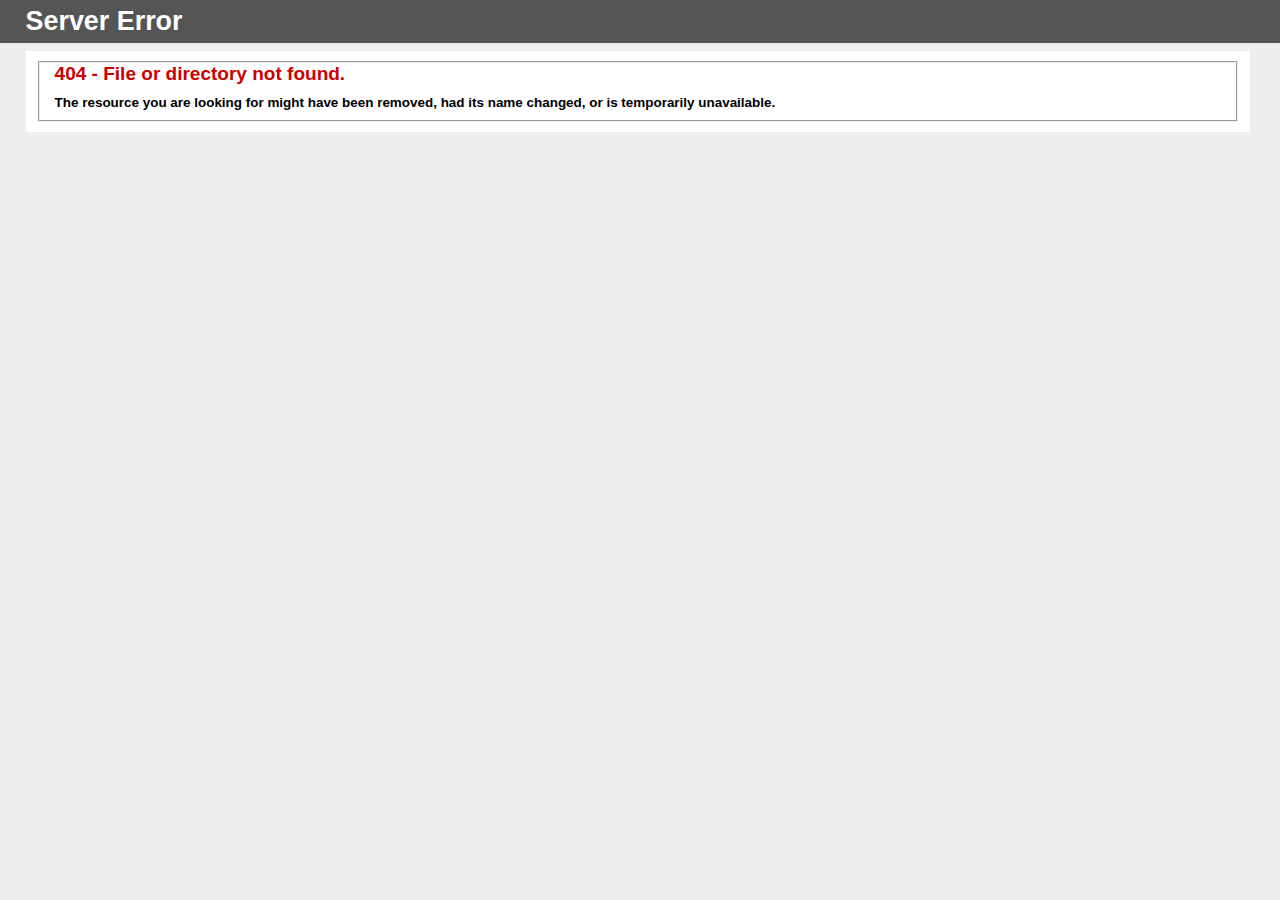
<file: apple-touch-icon.html>
<!DOCTYPE html PUBLIC "-//W3C//DTD XHTML 1.0 Strict//EN" "http://www.w3.org/TR/xhtml1/DTD/xhtml1-strict.dtd">
<html xmlns="http://www.w3.org/1999/xhtml">
<head>
<meta http-equiv="Content-Type" content="text/html; charset=iso-8859-1"/>
<title>404 - File or directory not found.</title>
<style type="text/css">
<!--
body{margin:0;font-size:.7em;font-family:Verdana, Arial, Helvetica, sans-serif;background:#EEEEEE;}
fieldset{padding:0 15px 10px 15px;} 
h1{font-size:2.4em;margin:0;color:#FFF;}
h2{font-size:1.7em;margin:0;color:#CC0000;} 
h3{font-size:1.2em;margin:10px 0 0 0;color:#000000;} 
#header{width:96%;margin:0 0 0 0;padding:6px 2% 6px 2%;font-family:"trebuchet MS", Verdana, sans-serif;color:#FFF;
background-color:#555555;}
#content{margin:0 0 0 2%;position:relative;}
.content-container{background:#FFF;width:96%;margin-top:8px;padding:10px;position:relative;}
-->
</style>
</head>
<body>
<div id="header"><h1>Server Error</h1></div>
<div id="content">
 <div class="content-container"><fieldset>
  <h2>404 - File or directory not found.</h2>
  <h3>The resource you are looking for might have been removed, had its name changed, or is temporarily unavailable.</h3>
 </fieldset></div>
</div>
</body>
</html>
</file>
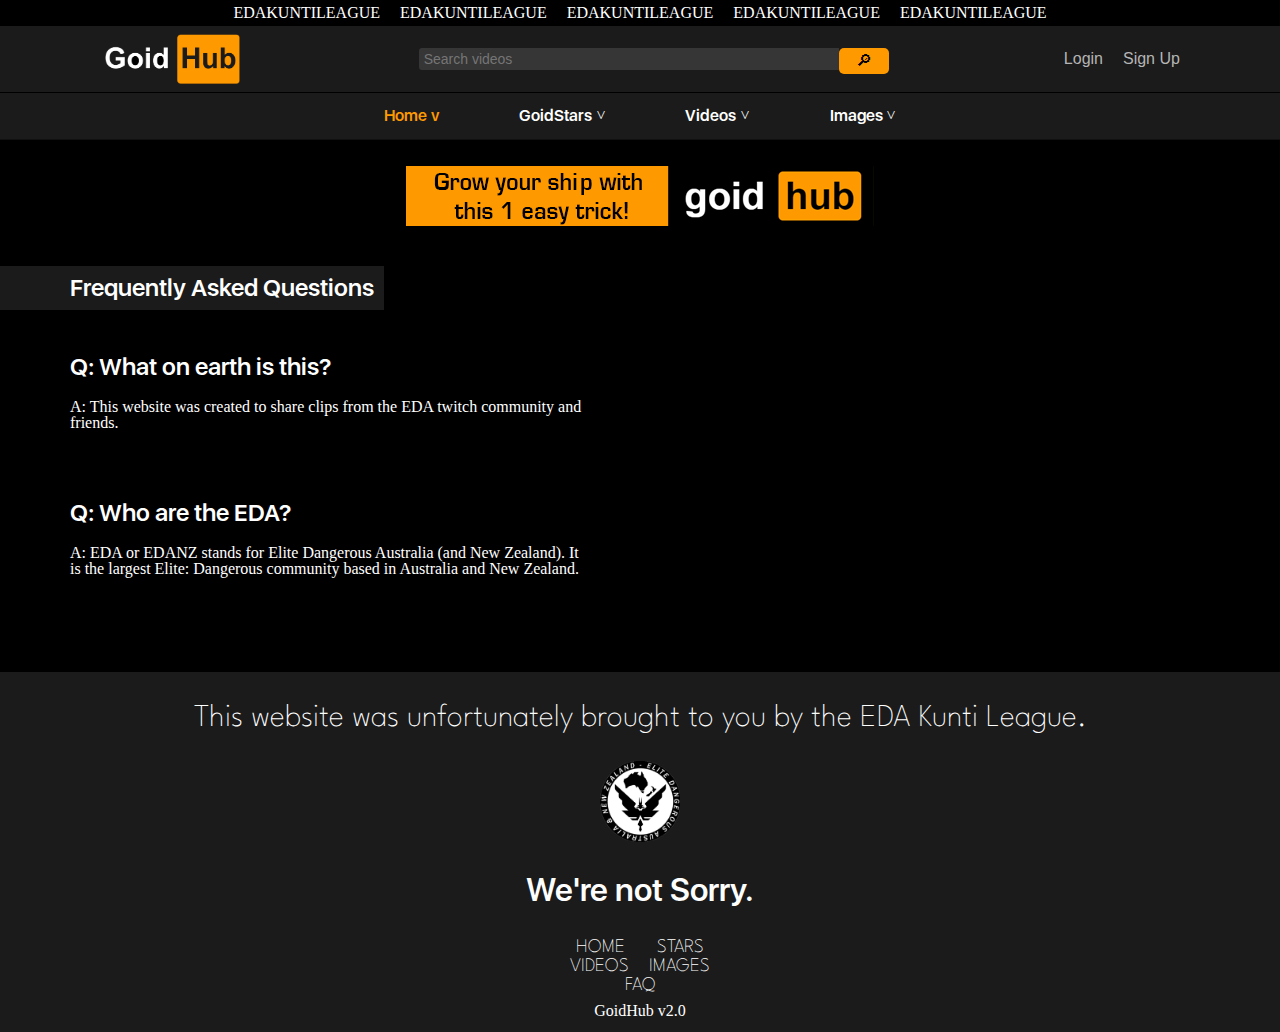
<file: FAQ.html>
<html lang="en">
  <head>
    <title>GoidHub</title>

    <meta charset="utf-8">
    <meta name="viewport" content="width=device-width, initial-scale=1">
    <meta name="description" content="For all your goid action.">
    <meta name="author" content="SitePoint">
    <meta property="og:title" content="GoidHub">
    <meta property="og:type" content="website">
    <meta property="og:url" content="index.html">
    <meta property="og:description" content="For all your goid action.">
    <meta property="og:image" content="media/images/goidhublogo.png">

    <link rel="icon" href="media/images/icon.ico">
    <link rel="apple-touch-icon" href="apple-touch-icon.html">
    <script src="js/script.js"></script>
    <link rel="stylesheet" href="css/stylesdefault.css?v=1.0">
  </head>
  <body>
    <header>
      <div class="thinbanner">
        <div class="bannerblk">
          <p>EDAKUNTILEAGUE</p>
          <p>EDAKUNTILEAGUE</p>
          <p>EDAKUNTILEAGUE</p>
          <p>EDAKUNTILEAGUE</p>
          <p>EDAKUNTILEAGUE</p>
        </div>
      </div>
      <div id="row1">
        <button id="mmbutton" onclick="myFunction()">
          <h3>≡
        </h3></button>
        <a href="index.html"><img id="logo" src="media/images/goidhublogo.png" height="50px"></a>
        <div id="searchBarContainer">
          <label for="search">
            <input id="searchInput" type="text" value="" placeholder="Search videos" maxlength="100">
          </label>
          <div class="orangeButton">🔎︎</div>
        </div>
        <div class="loginsignup">
          <p id="lgn">Login</p>
          <p id="lgn">Sign Up</p>
        </div>
      </div>
      <div id="row2">
        <ul class="topbar">
          <li> <a class="active">Home v</a></li>
          <li> <a href="goidstars.html">GoidStars  ˅</a></li>
          <li> <a href="videos.html">Videos  ˅</a></li>
          <li> <a href="images.html">Images  ˅</a></li>
        </ul>
      </div>
      <div id="mmdrop">
        <a href="index.html" class="mmdroprow">
          <h2>All Videos</h2>
        </a>
        <a href="goidstars.html" class="mmdroprow">
          <h2>GoidStars</h2>
        </a>
      </div>

    </header>
    <center>
      <br>


      <div class="banner">
        <div class="w3-content w3-section" style="max-width:468px">
          <img class="mySlides" src="media/images/banners/GH_banner_1.png" style="width: 100%; display: none;">
          <img class="mySlides" src="media/images/banners/GH_banner_2.png" style="width: 100%; display: none;">
          <img class="mySlides" src="media/images/banners/GH_banner_3.png" style="width: 100%; display: none;">
          <img class="mySlides" src="media/images/banners/GH_banner_4.png" style="width: 100%; display: none;">
          <img class="mySlides" src="media/images/banners/GH_banner_5.png" style="width: 100%; display: none;">
          <img class="mySlides" src="media/images/banners/GH_banner_6.png" style="width: 100%; display: none;">
          <img class="mySlides" src="media/images/banners/GH_banner_7.png" style="width: 100%; display: none;">
          <img class="mySlides" src="media/images/banners/GH_banner_8.png" style="width: 100%; display: none;">
          <img class="mySlides" src="media/images/banners/GH_banner_9.png" style="width: 100%; display: none;">
          <img class="mySlides" src="media/images/banners/GH_banner_10.png" style="width: 100%; display: none;">
          <img class="mySlides" src="media/images/banners/GH_banner_11.png" style="width: 100%; display: none;">
          <img class="mySlides" src="media/images/banners/GH_banner_12.png" style="width: 100%; display: none;">
          <img class="mySlides" src="media/images/banners/GH_banner_13.png" style="width: 100%; display: none;">
          <img class="mySlides" src="media/images/banners/GH_banner_14.png" style="width: 100%; display: none;">
          <img class="mySlides" src="media/images/banners/GH_banner_1.png" style="width: 100%; display: none;">
          <img class="mySlides" src="media/images/banners/GH_banner_1.png" style="width: 100%; display: block;">
        </div> <!-- Changing Banner -->
      </div>
      <script id="bannerscript">
        var myIndex = 0;
        carousel();

        function carousel() {
          var i;
          var x = document.getElementsByClassName("mySlides");
          for (i = 0; i < x.length; i++) {
            x[i].style.display = "none";
          }
          myIndex++;
          if (myIndex > x.length) {myIndex = 1}
          x[myIndex-1].style.display = "block";
          setTimeout(carousel, 2000); // Change image every 2 seconds
        }
      </script>

      <div class="shelf" id="FAQshelf">
        <h1> Frequently Asked Questions </h1>
        <div class="question">
          <h2>Q: What on earth is this? </h2>
          <p>A: This website was created to share clips from the EDA twitch community and friends.</p>
        </div>
        <div class="question">
          <h2>Q: Who are the EDA? </h2>
          <p>A: EDA or EDANZ stands for Elite Dangerous Australia (and New Zealand). It is the largest Elite: Dangerous community based in Australia and New Zealand.</p>
        </div>
      </div>

      <div class="footer">
        <h2>This website was unfortunately brought to you by the EDA Kunti League.</h2>
        <img src="media/images/edaroundel.png" alt="" id="roundel">
        <h3>We're not Sorry.</h3>
        <div class="footcol">
          <div class="footrow">
            <a href="index.html">HOME</a>
            <a href="goidstars.html">STARS</a>
          </div>
          <div class="footrow">
            <a href="videos.html">VIDEOS</a>
            <a href="images.html">IMAGES</a>
          </div>
          <div class="footrow">
            <a href="faq.html">FAQ</a>
          </div>
        </div>

        <p id="deskver">GoidHub v2.0</p>
        <p id="mobiver">GoidHub Mobile v1.0</p>
      </div>
    </center>

  </body>
</html>
</file>
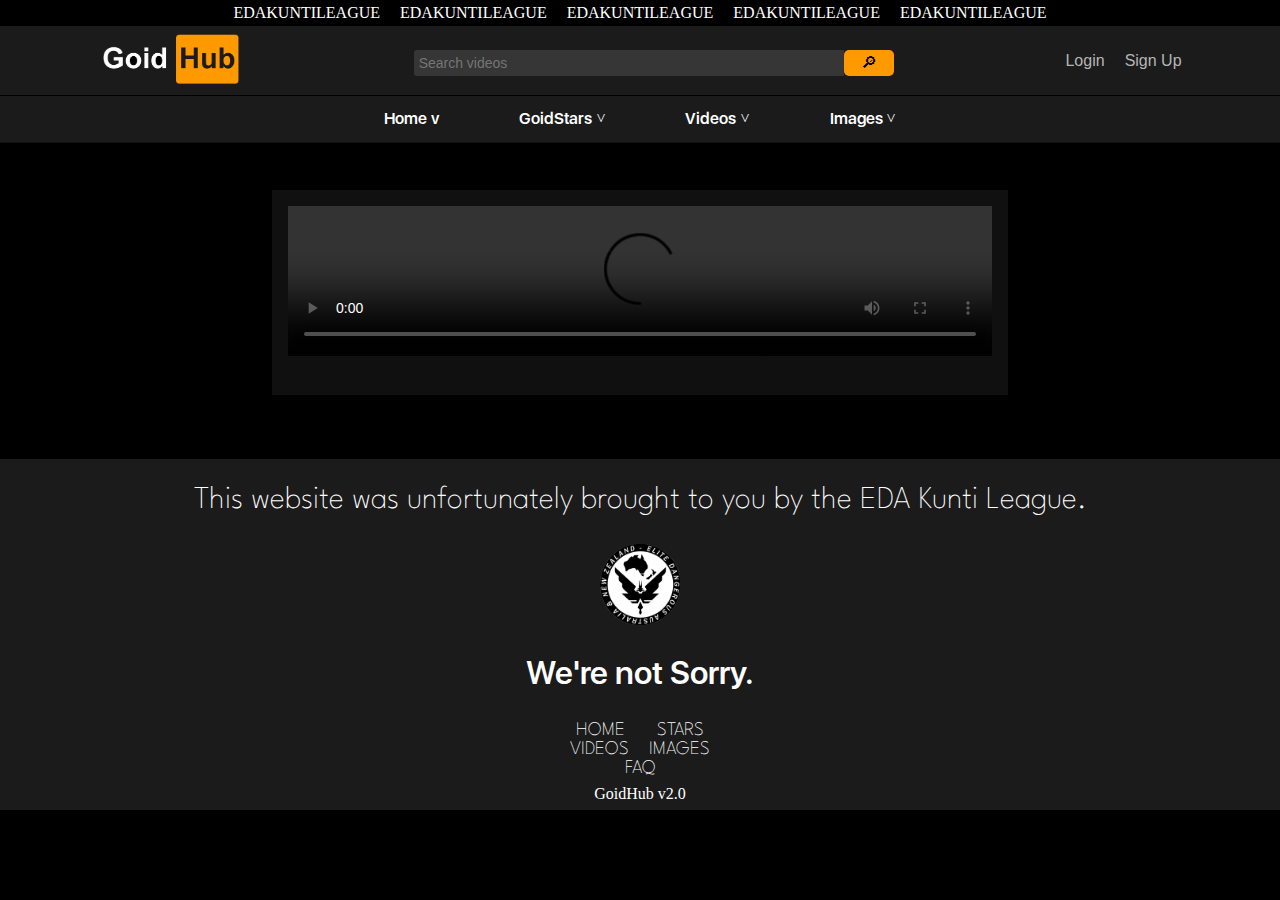
<file: open.html>
<!doctype html>

<html lang="en" >
<head>
  <title>GoidHub</title>

  <meta charset="utf-8">
  <meta name="viewport" content="width=device-width, initial-scale=1">
  <meta name="description" content="For all your goid action.">
  <meta name="author" content="SitePoint">
  <meta property="og:title" content="GoidHub">
  <meta property="og:type" content="website">
  <meta property="og:url" content="index.html">
  <meta property="og:description" content="For all your goid action.">
  <meta property="og:image" content="media/images/goidhublogo.png">

  <link rel="icon" href="media/images/icon.ico">
  <link rel="apple-touch-icon" href="apple-touch-icon.html">
  <script src="js/script.js"></script>
  <link rel="stylesheet" href="css/stylesdefault.css?v=1.0">
</head>

<body onload="pollBase()">
  <header>
    <div class="thinbanner">
      <div class="bannerblk">
        <p>EDAKUNTILEAGUE</p>
        <p>EDAKUNTILEAGUE</p>
        <p>EDAKUNTILEAGUE</p>
        <p>EDAKUNTILEAGUE</p>
        <p>EDAKUNTILEAGUE</p>
      </div>
    </div>
    <div id="row1">
      <button id="mmbutton" onclick="myFunction()">
        <h3>≡
      </button>
      <a href="index.html"><img id="logo" src="media/images/goidhublogo.png" height="50px"></a>
      <div id="searchBarContainer">
        <label for="search">
          <input id="searchInput" type="text" value="" placeholder="Search videos" maxlength="100">
        </label>
        <div class="orangeButton">🔎︎</div>
      </div>
      <div class="loginsignup">
        <p id="lgn">Login</p>
        <p id="lgn">Sign Up</p>
      </div>
    </div>
    <div id="row2">
      <ul class="topbar">
        <Li> <a href="index.html">Home v</a></Li>
        <Li> <a href="goidstars.html">GoidStars  ˅</a></Li>
        <Li> <a href="videos.html">Videos  ˅</a></Li>
        <Li> <a href="images.html">Images  ˅</a></Li>
      </ul>
    </div>
    <div id="mmdrop">
      <a href="index.html" class="mmdroprow">
        <h2>All Videos</h2>
      </a>
      <a href="goidstars.html" class="mmdroprow">
        <h2>GoidStars</h2>
      </a>
    </div>

  </header>
  <center>
          <section id="vid" class="tabcontent" style="display: block;">
            <div class="product">
              <video id="videocontainer" controls>
                <source id="video" src="" type="video/mp4">
                Your browser does not support the video tag.
              </video>
              <h2 id="title"> </h2>

              <div class="author" id="zorba" style="display: none;" onclick="window.location.href='https://www.twitch.tv/cmdrzorbadundee';">
                <div class="image-cropper">
                  <img src="media/images/prof/zorba.png" alt="">
                </div>
                <div class="accolades">
                  <p>CMDRZorbaDundee</p>
                  <p class="verified">✔  Verified</p>
                </div>
              </div>

              <div class="author" id="lambert" style="display: none;" onclick="window.location.href='https://www.twitch.tv/nick_lambert';">
                <div class="image-cropper">
                  <img src="media/images/prof/nick.png" alt="">
                </div>
                <div class="accolades">
                  <p>Nick_Lambert</p>
                  <p class="verified">✔  Verified</p>
                </div>
              </div>

              <div class="author" id="chicken" style="display: none;" onclick="window.location.href='https://www.twitch.tv/super_chicken';">
                <div class="image-cropper">
                  <img src="media/images/prof/chicken.png" alt="">
                </div>
                <div class="accolades">
                  <p>Super_Chicken</p>
                  <p class="verified">✔  Verified</p>
                </div>
              </div>

              <div class="author" id="syphon" style="display: none;" onclick="window.location.href='https://www.twitch.tv/syphondex';">
                <div class="image-cropper">
                  <img src="media/images/prof/syphondex.png" alt="">
                </div>
                <div class="accolades">
                  <p>Syphondex</p>
                  <p class="verified">✔  Verified</p>
                </div>
              </div>

            </div>
          </section>
          <div class="footer">
            <h2>This website was unfortunately brought to you by the EDA Kunti League.</h2>
            <img src="media/images/edaroundel.png" alt="" id="roundel">
            <h3>We're not Sorry.</h3>
            <div class="footcol">
              <div class="footrow">
                <a href="index.html">HOME</a>
                <a href="goidstars.html">STARS</a>
              </div>
              <div class="footrow">
                <a href="videos.html">VIDEOS</a>
                <a href="images.html">IMAGES</a>
              </div>
              <div class="footrow">
                <a href="faq.html">FAQ</a>
              </div>
            </div>

            <p id="deskver">GoidHub v2.0</p>
            <p id="mobiver">GoidHub Mobile v1.0</p>
          </div>
    </center>
  </body>
</html>
</file>
<file: css/stylesdefault.css>
.tabcontent {
  overflow: hidden;
  display: none;
  margin:auto;
  margin-bottom: 64px;
  background: #101010;
  border: 1em solid #101010;
  border-radius:  0px;
  width: 55%;
  margin-top: 80px;
}

div.footer {
  height:40%;
  background-color: #1b1b1b;
  display: flex;
  flex-direction: column;
  justify-content: center;
  align-items: center;
  flex-wrap: wrap;
  align-self: flex-end;
}

div.footer h2 {

  font-family: 'League Spartan', sans-serif;
  font-weight: 150;
  font-size: 2em;
}


.footer a {
  font-size: 1.2em;
  font-family: 'League Spartan', sans-serif;
  color: white;
  text-decoration: none;
}

.footer a:hover {
  text-decoration: underline;
}

.footer p {
  padding: 0.5em;
}

.footcol {
  display: flex;
  flex-direction: column;
  justify-content: space-between;
  width: 160px;
}

.footrow {
  width: 100%;
  display: flex;
  flex-direction: row;
  justify-content: space-around;
  align-items: stretch;
}

#mobiver {
  display: none;
}

#roundel {
  width: 80.6px;
}

.tabcontent h2 {
  text-align: left;
  cursor: pointer;
}

.tabcontent h2:hover {
  text-decoration: underline;
}

.tabcontent .author {
  border: none;
  cursor: pointer;
}

html {
  background-color: black;
  width: 100%;
}

body {
    line-height:1;
    width: 100%;
    height: 100%;
}

article,aside,details,figcaption,figure,
footer,header,hgroup,menu,nav,section {
    display:block;
}

nav ul {
    list-style:none;
}

blockquote, q {
    quotes:none;
}

blockquote:before, blockquote:after,
q:before, q:after {
    content:'';
    content:none;
}

a {
    margin:0;
    padding:0;
    font-size:100%;
    vertical-align:baseline;
    background:transparent;
}

/* change colours to suit your needs */
ins {
    background-color:#ff9;
    color:#000;
    text-decoration:none;
}

/* change colours to suit your needs */
mark {
    background-color:#ff9;
    color:#000;
    font-style:italic;
    font-weight:bold;
}

del {
    text-decoration: line-through;
}

abbr[title], dfn[title] {
    border-bottom:1px dotted;
    cursor:help;
}

table {
    border-collapse:collapse;
    border-spacing:0;
}

/* change border colour to suit your needs */
hr {
    display:block;
    height:1px;
    border:0;
    border-top:1px solid #cccccc;
    margin:1em 0;
    padding:0;
}

input, select {
    vertical-align:middle;
}

html {
  color:white;
  font-family: louisgeorge;
}

@font-face {
  font-family: louisgeorge;
  src: url(../fonts/SFUIDisplay-Semibold.otf);
}
@font-face {
  font-family: SFthin;
  src: url(../fonts/SFUIDisplay-Thin.otf);
}
@font-face {
  font-family: SFmed;
  src: url(../fonts/SFUIDisplay-Medium.otf);
}
@font-face {
  font-family: SFlit;
  src: url(../fonts/SFUIDisplay-Light.ttf);
}
@font-face {
    font-family: League Spartan;
    src: url(../fonts/LeagueSpartan-Thin.ttf);
}

body {
  min-height: 100%;
  margin:0px;
  background-color: black;
}

center  {
  padding-top: 110px;
}

header {
  display: flex;
  flex-direction: column;
  justify-content: space-around;
  background-color: #1b1b1b;
  z-index: 2;
  width: 100%;
  position: fixed;
  border-bottom: 1px solid #111111;
}

footer {
  display: flex;
  flex-direction: column;
  justify-content: space-around;
  background-color: #1b1b1b;
  z-index: 2;
  width: 100%;
  position: fixed;
}

.thinbanner {
  display: flex;
  justify-content: center;
  padding: 5px;
  background-color: #000000;
}

.loginsignup {
  width: auto;
  display: flex;
  flex-direction: row;
  justify-content: space-between;
  padding: 5px;
}

.bannerblk {
  width: auto;
  display: flex;
  justify-content: space-between;
  font-family: SFthin;
  background-color: #000000;
}

.bannerblk p {
  padding-left: 10px;
  padding-right: 10px;
}

#row1 {
  display: flex;
  flex-direction: row;
  justify-content: space-around;
  align-items: center;
  border-bottom: 1px solid black;
}

#lgn {
  font-family: arial;
  color: #b5b5b5;
  padding:10px;
}

.orangeButton {
    width: 40px;
    border: 0;
    background: #ff9900;
    color: #000;
    text-align: center;
    padding: 5px;
    border-radius: 5px;
    -moz-border-radius: 5px;
    -webkit-border-radius: 5px;
    -ms-border-radius: 5px;
    -o-border-radius: 5px;
}

#searchBarContainer {
  height: 22px;
  display: grid;
  grid-template-columns: 1fr 40px;
}

#searchInput {
    width: 420px;
    height: 22px;
    border-radius: 3px 0 0 3px;
    -moz-border-radius: 3px 0 0 3px;
    -webkit-border-radius: 3px 0 0 3px;
    -ms-border-radius: 3px 0 0 3px;
    -o-border-radius: 3px 0 0 3px;
    border: none;
    color: #cacaca;
    background-color: #363636;
    font-size: 14px;
    outline: 0;
    padding: 2px 5px;
    vertical-align: middle;
}

#logo {
  padding:8px;
  padding-left: 20px;
}

.topbar {
  display: flex;
  flex-direction: row;
  justify-content: center;
}

.topbar Li {
  text-align: center;
  padding: 15px 40px;
}
.topbar a {
  text-align: center;
  text-decoration: none;
  font-size: 1em;
  color: #ffffff;
}

.topbar h1 {
  margin: 11px;
  float: left;
  color: #ffffff;
  text-align: center;
  font-size: 2em;
}

.topbar a:hover {
  color: #ffc876;
  transition: color 0.3s;
}

.filler {
 width: 50%;
}

.topbar a.active {
  color:#FF9900;
}

.shelf {
  display: flex;
  flex-direction: column;
  justify-content: center;
  width: 100%;
  max-width: 100%;

}

#FAQshelf {
  justify-content: flex-start;
  align-items: flex-start;
  padding-bottom: 70px;
}

.shelfrow {
    display: flex;
    flex-direction: row;
    justify-content: flex-start;
    align-items: stretch;
    padding-left: 50px;
    padding-right: 50px;
    flex-wrap: wrap;
}

.question {
  padding-left: 70px;
  padding-top: 25px;
  padding-bottom: 25px;
  display: flex;
  flex-direction: column;
  align-items: flex-start;
  flex-wrap: wrap;
  width: 40%;
  text-align: left;
}



.shelfitem {
  margin: 20px;
  cursor: pointer;
  display: flex;
  flex-direction: column;
}

#op h2 {
  font-size: 1.3em;
}

.shelfitem img {
  width: 200px;
  height: 130px;
  border: 10px solid #101010;
  border-top-right-radius: 0px;
  border-top-left-radius: 0px;
}

.shelfitem img.stars {
  width: 200px;
  height: auto;

}

p {
  font-family: calibri;
  font-size: 1em;
}

.author {
  width: 220px;
  margin: 0;
  margin-right: auto;
  display: flex;
  justify-content: flex-start;
  box-sizing: border-box;
  background: #101010;
  border: 10px solid #101010;
  border-bottom-right-radius: 0px;
  border-bottom-left-radius: 0px;
}



.author h2, .author a{
  color: white;
  text-decoration: none;
  margin:0;
  margin-bottom: .5em;
}

.author a:hover {
  text-decoration: underline;
}


.image-cropper {
  margin-right: 10px;
  width: 40px;
  height: 40px;
  position: relative;
  overflow: hidden;
  border-radius: 50%;
  border: 2px solid #ff9900;
}

.image-cropper img {
  display: inline;
  margin: 0 auto;
  height: 100%;
  width: auto;
  border: none;
}

.shelfitem p {
  width: 220px;
  text-align: left;
  background: #101010;
  border: 10px solid #101010;
  box-sizing: border-box;
  white-space: pre-line;
}

p.boxtitle {
  height: 52px;
}

.author p {
  width: auto;
}

.accolades p {
  border: none;
  text-align: left;
}

.verified {
  color: #b5b5b5;
}

.shelf h1 {
  background-color: #1b1b1b;
  padding-left: 70px;
  font-size: 1.5em;
  width: auto;
}



h1 {
  text-align: left;
  margin:0px;
  padding:10px;
}

 h3 {
  font-size: 2em;
}

p {
  margin: 0;
}

 ul{
   list-style-type: none;
   margin: 0;
   padding: 0;
 }


.info table {
  width: 100%;
  border-spacing: 0px;
}

td {
  padding: 10px;
}

tr {
  background-color: #232323;
}

.banner {
  padding: 40px;
}

#mmbutton {
  height: 50px;
  width: 50px;
  border: 5px solid #1b1b1b;
  border-radius: 5px;
  background: #3F3F3F;
  color: #ff9900;
  display: none;
  justify-content: center;
  align-items: center;
  border: none;
  margin-left: 1em;
}

#mmdrop {
  display: block;
  max-height: 0;
  transition: all 1s;
  z-index: 9999;
  overflow: hidden;
}

#mmdrop h2 {
  color: #FF9900;
  text-decoration: none;
}

.mmdroprow {
  padding-left: 2em;
  padding-bottom: 1em;
  padding-top: 1em
  position: static;
  display:block;
}

a {
  margin: 0;
}

#video {

}

#videocontainer {
  padding: 0;
  width: 100%;
  height: auto;
}


@media only screen and (max-width: 800px) {

  .question {
    width: 80%;
    padding-left: 1em;
  }

  div.footer {
    height: 60%;
  }

  .shelfrow {
    padding-left: 0;
  }

  .shelf h1 {
    padding-left:1em;
  }

  .loginsignup {
    display: none;
  }

  #searchBarContainer {
    display: none;
  }

  #mmbutton {
    display: flex;
  }

  #row1 {
    justify-content: flex-start;
  }
  .thinbanner {
    display: none;
  }

  #row2 {
    display: none;
  }

  center {
    padding-top: 50px;
  }

  .shelfrow {
      flex-direction: column;
      align-items: center;
      padding: 40px;
  }
  .shelfitem {
    width: 100%;
    height: auto;
  }
  .shelfitem img {
    width: 100%;
    border:none;
    border-top-right-radius:15px;
    border-top-left-radius:15px;
  }
  .shelfitem p {
    width: 100%;
    height: auto;
    font-size: 1.2em;

  }
  .author {
    width: 100%;
    padding: 1em;
    border: none;
    border-radius: 0px;
  }

  .link {
    border-bottom-right-radius: 15px;
    border-bottom-left-radius: 15px;
  }


  h2#title {
    margin-bottom: 0;
    padding-left: 1em;
    padding-right: 1em;
  }
  #star {
    width: 280px;
    padding: 1em;
    box-sizing: border-box;

    border: none;
    border-radius: 0px;
  }
  #deskver {
    display: none;
  }
  #mobiver {
    display: block;
  }

}

@media only screen and (max-width: 400px) {



}
</file>
